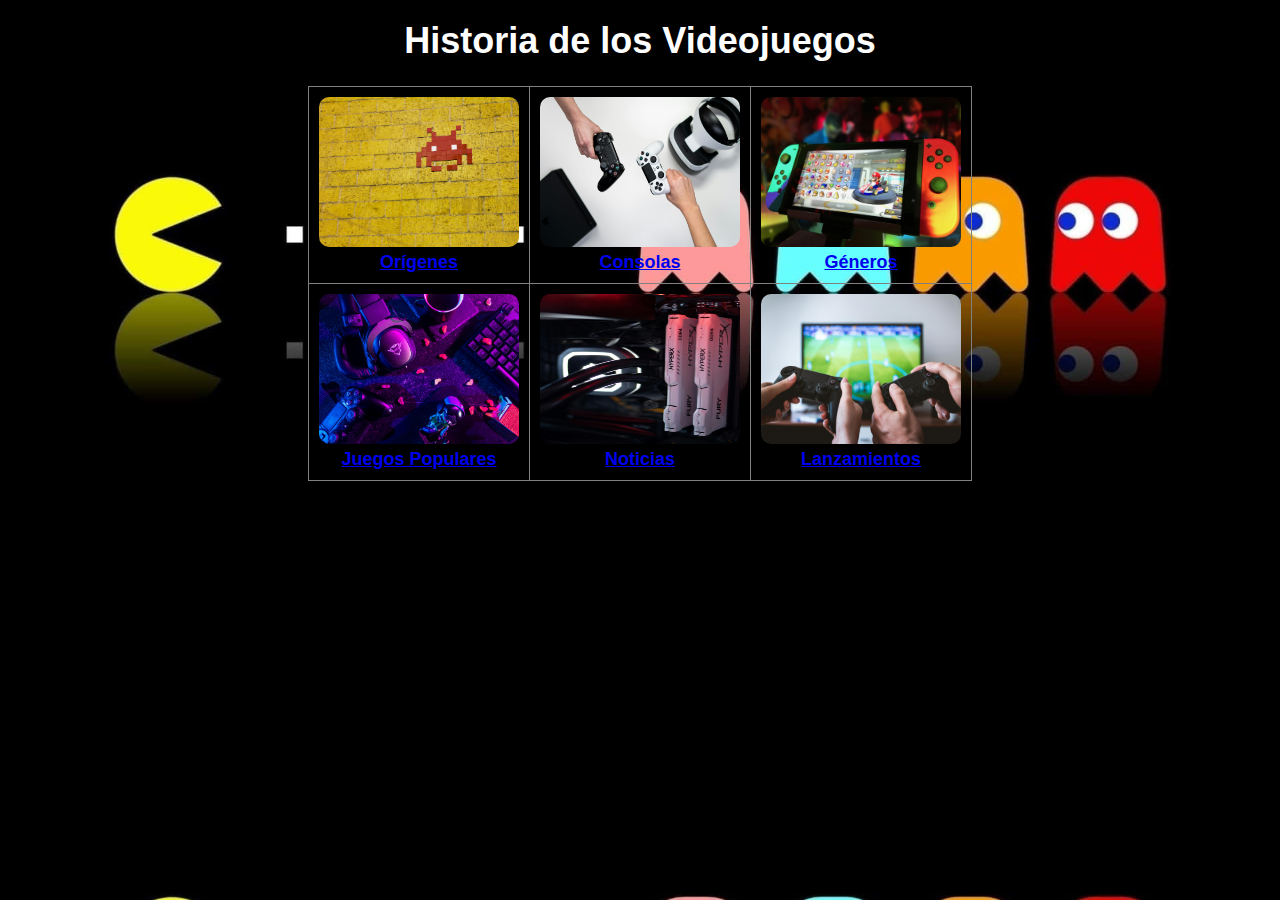
<file: index.html>
<!DOCTYPE html>
<html>
<head>
    <meta charset="utf-8">
    <title>Videojuegos</title>
    <link rel="stylesheet" type="text/css" href="css/styles.css">
</head>
<body>
    <h1>Historia de los Videojuegos</h1>
    <table border="1" class="center">
        <tr>
            <td><a href="html/origenes.html"><img src="imagenes/origenes.jpg" alt="Orígenes"><figcaption>Orígenes</figcaption></a></td>
            <td><a href="html/consolas.html"><img src="imagenes/consolas.jpg" alt="Consolas"><figcaption>Consolas</figcaption></a></td>
            <td><a href="html/generos.html"><img src="imagenes/generos.jpg" alt="Géneros"><figcaption>Géneros</figcaption></a></td>
        </tr>
        <tr>
            <td><a href="html/juegos_populares.html"><img src="imagenes/populares.jpg" alt="Populares"><figcaption>Juegos Populares</figcaption></a></td>
            <td><a href="html/noticias.html"><img src="imagenes/noticias.jpg" alt="Noticias"><figcaption>Noticias</figcaption></a></td>
            <td><a href="html/lanzamientos.html"><img src="imagenes/lanzamientos.jpg" alt="Lanzamientos"><figcaption>Lanzamientos</figcaption></a></td>
        </tr>
    </table>
</body>
</html>
</file>
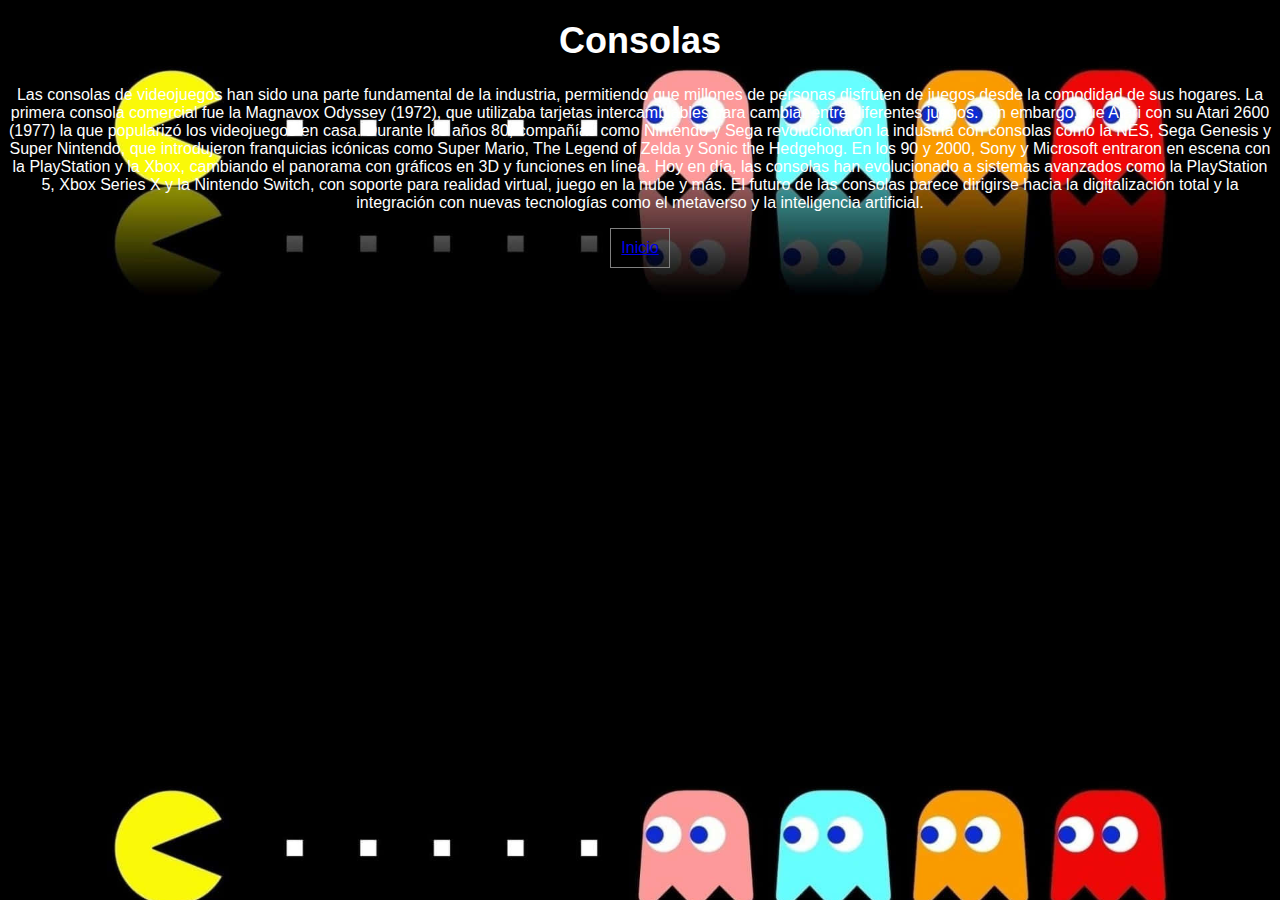
<file: html/consolas.html>
<!DOCTYPE html>
<html>
<head>
    <meta charset="utf-8">
    <title>Consolas</title>
    <link rel="stylesheet" type="text/css" href="../css/styles.css">
</head>
<body>
    <h1>Consolas</h1>
    <p>Las consolas de videojuegos han sido una parte fundamental de la industria, permitiendo que millones de personas disfruten de juegos desde la comodidad de sus hogares.

La primera consola comercial fue la Magnavox Odyssey (1972), que utilizaba tarjetas intercambiables para cambiar entre diferentes juegos. Sin embargo, fue Atari con su Atari 2600 (1977) la que popularizó los videojuegos en casa.

Durante los años 80, compañías como Nintendo y Sega revolucionaron la industria con consolas como la NES, Sega Genesis y Super Nintendo, que introdujeron franquicias icónicas como Super Mario, The Legend of Zelda y Sonic the Hedgehog.

En los 90 y 2000, Sony y Microsoft entraron en escena con la PlayStation y la Xbox, cambiando el panorama con gráficos en 3D y funciones en línea. Hoy en día, las consolas han evolucionado a sistemas avanzados como la PlayStation 5, Xbox Series X y la Nintendo Switch, con soporte para realidad virtual, juego en la nube y más.

El futuro de las consolas parece dirigirse hacia la digitalización total y la integración con nuevas tecnologías como el metaverso y la inteligencia artificial.

</p>
    <table border="1" class="center">
        <tr>
            <td><a href="../index.html">Inicio</a></td>
        </tr>
    </table>
</body>
</html>
</file>
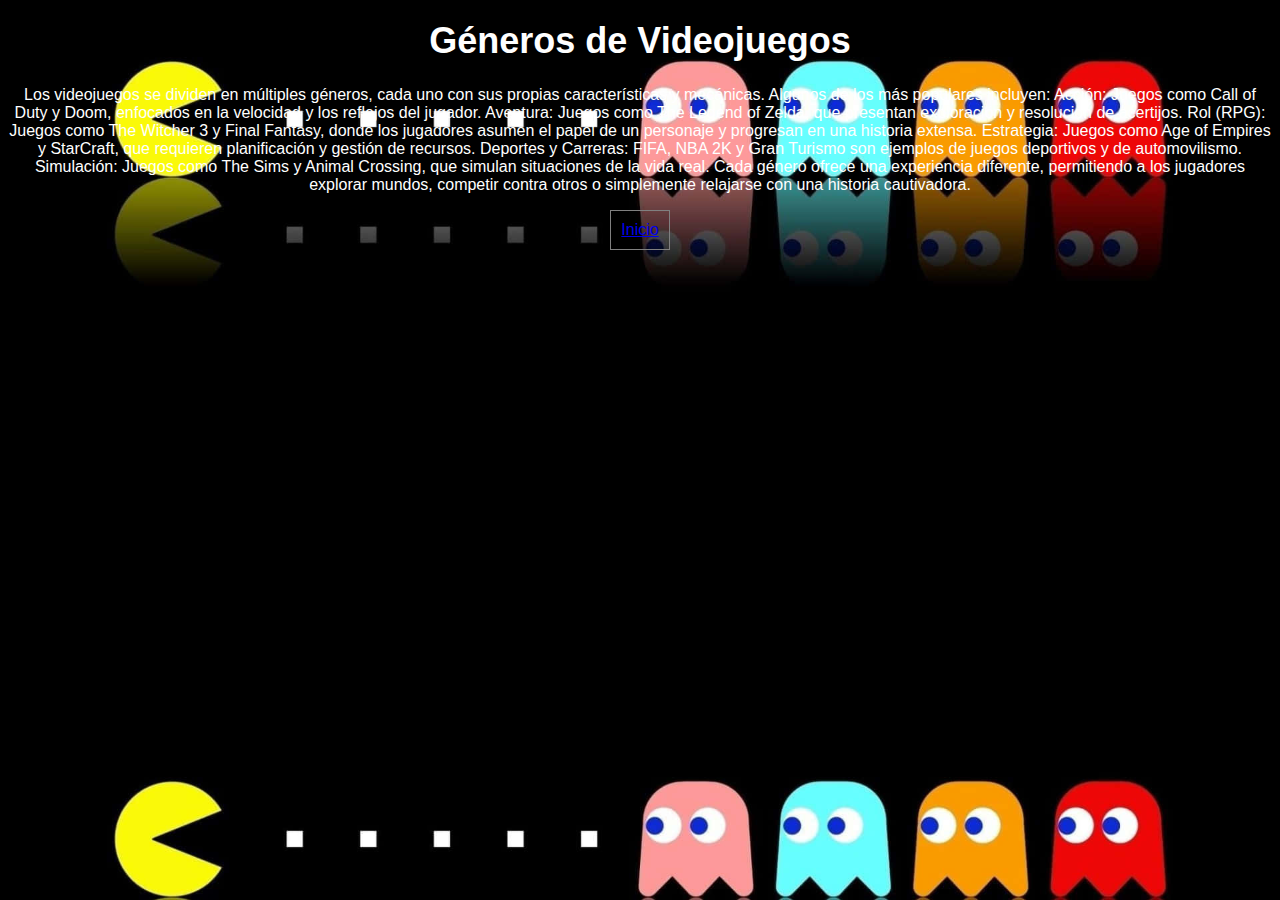
<file: html/generos.html>
<!DOCTYPE html>
<html>
<head>
    <meta charset="utf-8">
    <title>Géneros de Videojuegos</title>
    <link rel="stylesheet" type="text/css" href="../css/styles.css">
</head>
<body>
    <h1>Géneros de Videojuegos</h1>
    <p>Los videojuegos se dividen en múltiples géneros, cada uno con sus propias características y mecánicas. Algunos de los más populares incluyen:

Acción: Juegos como Call of Duty y Doom, enfocados en la velocidad y los reflejos del jugador.
Aventura: Juegos como The Legend of Zelda, que presentan exploración y resolución de acertijos.
Rol (RPG): Juegos como The Witcher 3 y Final Fantasy, donde los jugadores asumen el papel de un personaje y progresan en una historia extensa.
Estrategia: Juegos como Age of Empires y StarCraft, que requieren planificación y gestión de recursos.
Deportes y Carreras: FIFA, NBA 2K y Gran Turismo son ejemplos de juegos deportivos y de automovilismo.
Simulación: Juegos como The Sims y Animal Crossing, que simulan situaciones de la vida real.
        
Cada género ofrece una experiencia diferente, permitiendo a los jugadores explorar mundos, competir contra otros o simplemente relajarse con una historia cautivadora.</p>
    <table border="1" class="center">
        <tr>
            <td><a href="../index.html">Inicio</a></td>
        </tr>
    </table>
</body>
</html>
</file>
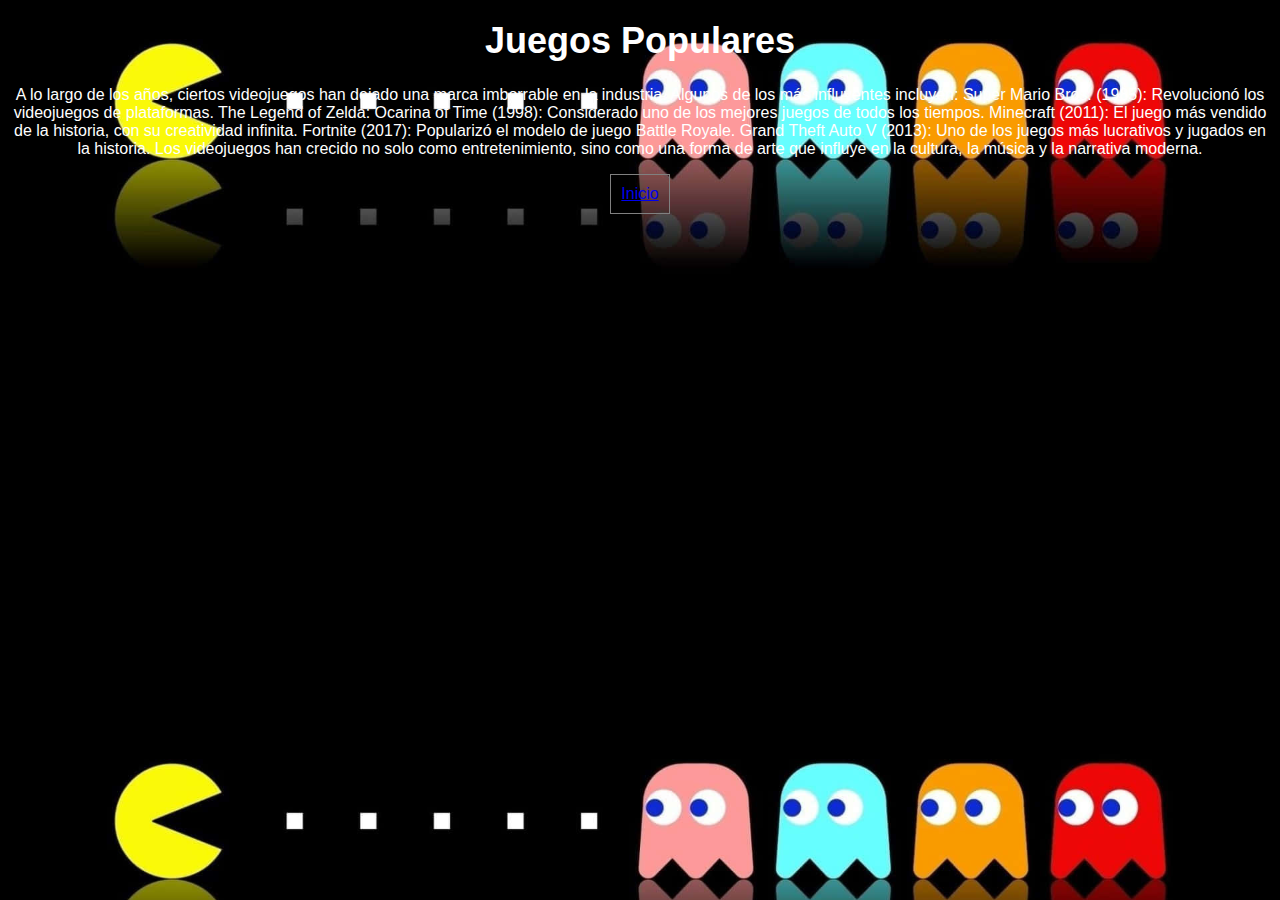
<file: html/juegos_populares.html>
<!DOCTYPE html>
<html>
<head>
    <meta charset="utf-8">
    <title>Juegos Populares</title>
    <link rel="stylesheet" type="text/css" href="../css/styles.css">
</head>
<body>
    <h1>Juegos Populares</h1>
    <p>A lo largo de los años, ciertos videojuegos han dejado una marca imborrable en la industria. Algunos de los más influyentes incluyen:

Super Mario Bros. (1985): Revolucionó los videojuegos de plataformas.
The Legend of Zelda: Ocarina of Time (1998): Considerado uno de los mejores juegos de todos los tiempos.
Minecraft (2011): El juego más vendido de la historia, con su creatividad infinita.
Fortnite (2017): Popularizó el modelo de juego Battle Royale.
Grand Theft Auto V (2013): Uno de los juegos más lucrativos y jugados en la historia.
Los videojuegos han crecido no solo como entretenimiento, sino como una forma de arte que influye en la cultura, la música y la narrativa moderna.</p>
    <table border="1" class="center">
        <tr>
            <td><a href="../index.html">Inicio</a></td>
        </tr>
    </table>
</body>
</html>
</file>
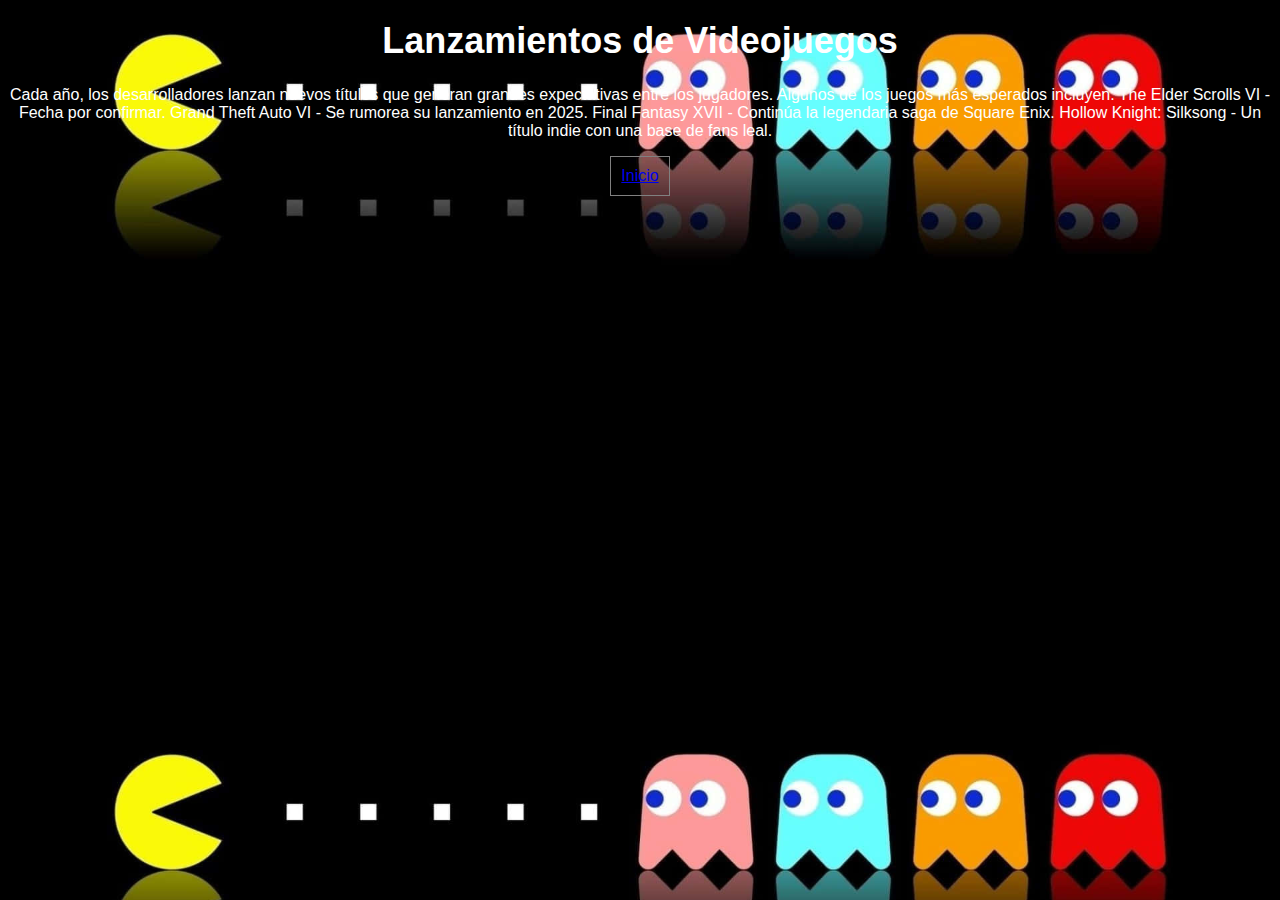
<file: html/lanzamientos.html>
<!DOCTYPE html>
<html>
<head>
    <meta charset="utf-8">
    <title>Lanzamientos de Videojuegos</title>
    <link rel="stylesheet" type="text/css" href="../css/styles.css">
</head>
<body>
    <h1>Lanzamientos de Videojuegos</h1>
    <p>Cada año, los desarrolladores lanzan nuevos títulos que generan grandes expectativas entre los jugadores. Algunos de los juegos más esperados incluyen:

The Elder Scrolls VI - Fecha por confirmar.
Grand Theft Auto VI - Se rumorea su lanzamiento en 2025.
Final Fantasy XVII - Continúa la legendaria saga de Square Enix.
Hollow Knight: Silksong - Un título indie con una base de fans leal.</p>
    <table border="1" class="center">
        <tr>
            <td><a href="../index.html">Inicio</a></td>
        </tr>
    </table>
</body>
</html>
</file>
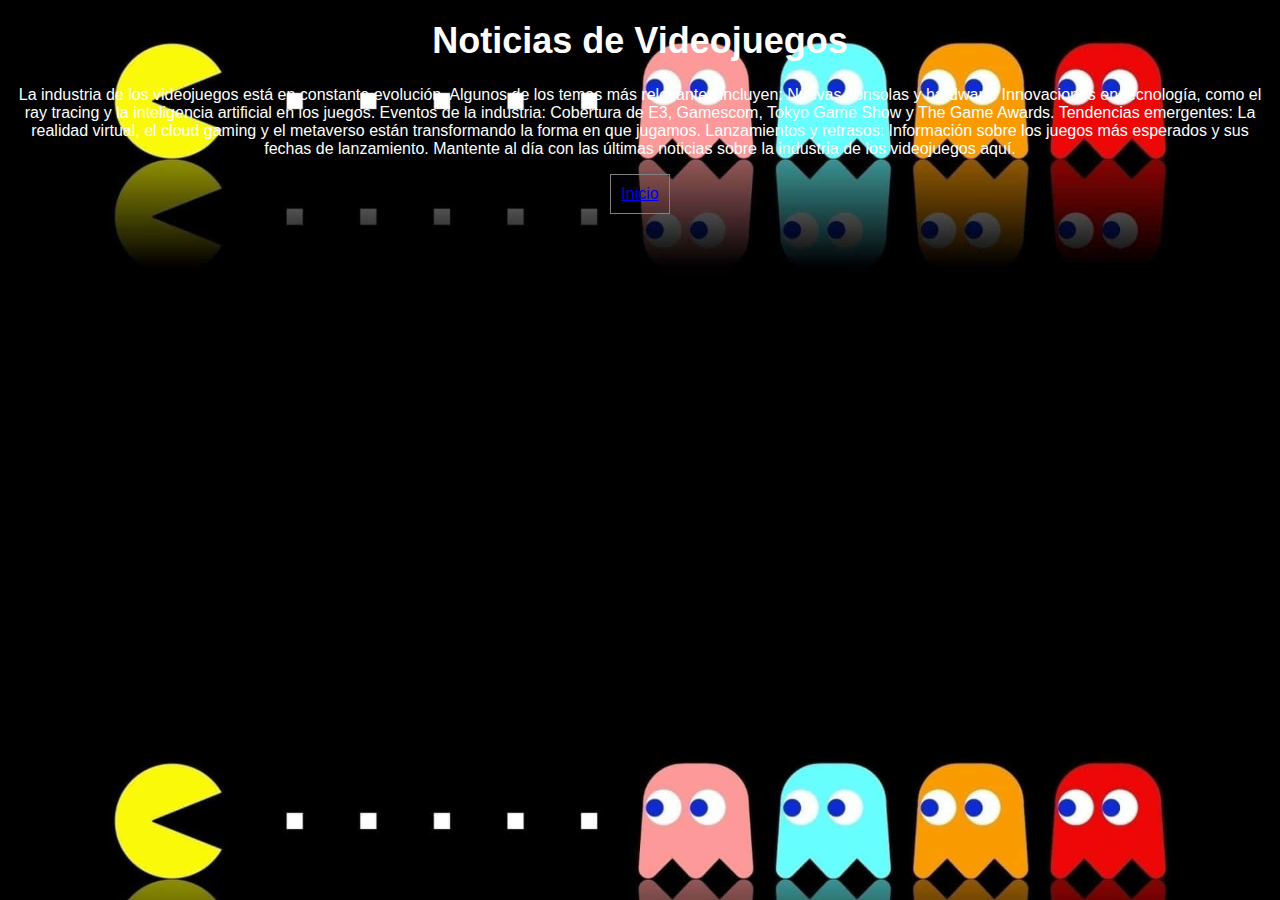
<file: html/noticias.html>
<!DOCTYPE html>
<html>
<head>
    <meta charset="utf-8">
    <title>Noticias de Videojuegos</title>
    <link rel="stylesheet" type="text/css" href="../css/styles.css">
</head>
<body>
    <h1>Noticias de Videojuegos</h1>
    <p>La industria de los videojuegos está en constante evolución. Algunos de los temas más relevantes incluyen:

Nuevas consolas y hardware: Innovaciones en tecnología, como el ray tracing y la inteligencia artificial en los juegos.
Eventos de la industria: Cobertura de E3, Gamescom, Tokyo Game Show y The Game Awards.
Tendencias emergentes: La realidad virtual, el cloud gaming y el metaverso están transformando la forma en que jugamos.
Lanzamientos y retrasos: Información sobre los juegos más esperados y sus fechas de lanzamiento.
Mantente al día con las últimas noticias sobre la industria de los videojuegos aquí.</p>
    <table border="1" class="center">
        <tr>
            <td><a href="../index.html">Inicio</a></td>
        </tr>
    </table>
</body>
</html>
</file>
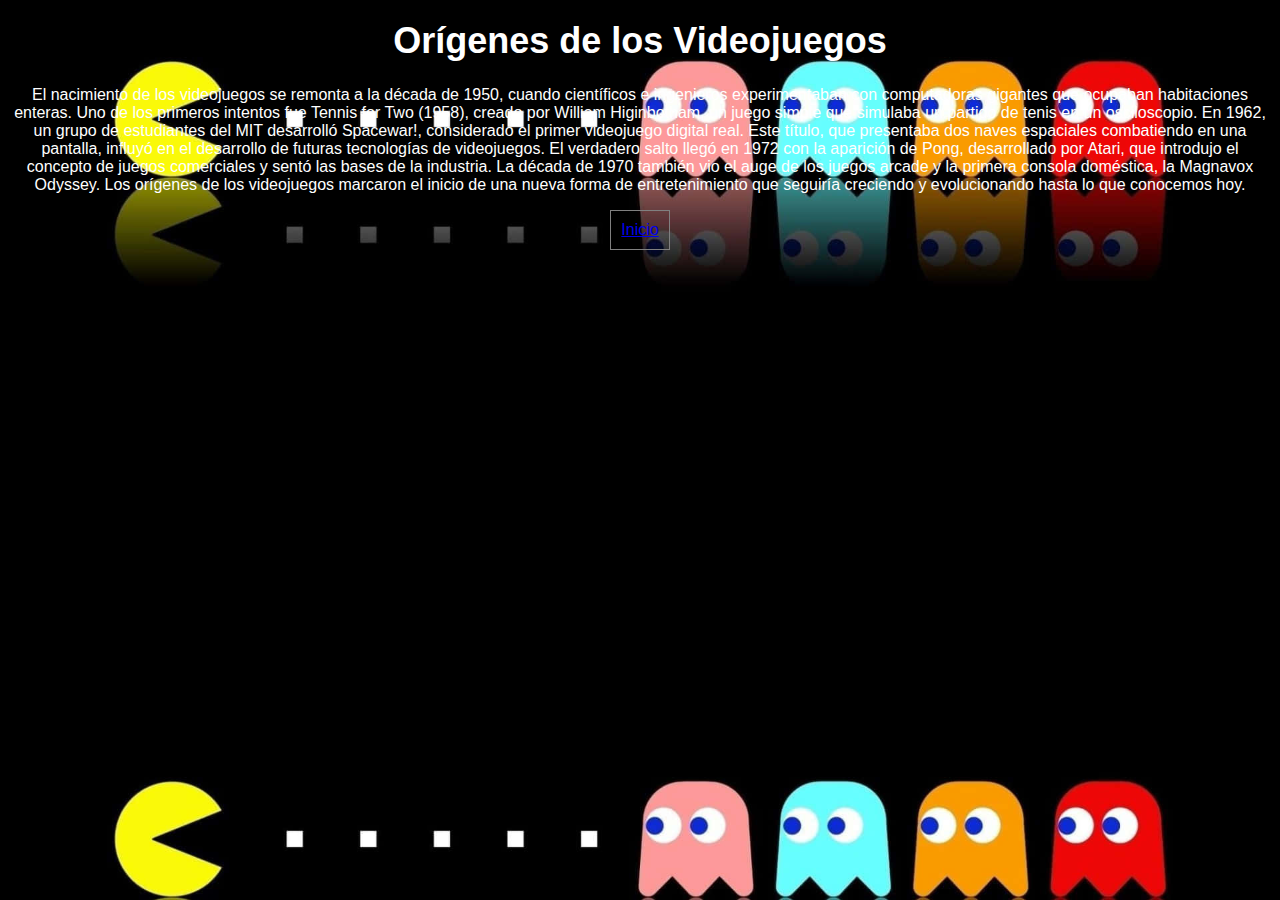
<file: html/origenes.html>
<!DOCTYPE html>
<html>
<head>
    <meta charset="utf-8">
    <title>Orígenes de los Videojuegos</title>
    <link rel="stylesheet" type="text/css" href="../css/styles.css">
</head>
<body>
    <h1>Orígenes de los Videojuegos</h1>
    <p>El nacimiento de los videojuegos se remonta a la década de 1950, cuando científicos e ingenieros experimentaban con computadoras gigantes que ocupaban habitaciones enteras. Uno de los primeros intentos fue Tennis for Two (1958), creado por William Higinbotham, un juego simple que simulaba un partido de tenis en un osciloscopio.

En 1962, un grupo de estudiantes del MIT desarrolló Spacewar!, considerado el primer videojuego digital real. Este título, que presentaba dos naves espaciales combatiendo en una pantalla, influyó en el desarrollo de futuras tecnologías de videojuegos.

El verdadero salto llegó en 1972 con la aparición de Pong, desarrollado por Atari, que introdujo el concepto de juegos comerciales y sentó las bases de la industria. La década de 1970 también vio el auge de los juegos arcade y la primera consola doméstica, la Magnavox Odyssey.

Los orígenes de los videojuegos marcaron el inicio de una nueva forma de entretenimiento que seguiría creciendo y evolucionando hasta lo que conocemos hoy.</p>
    <table border="1" class="center">
        <tr>
            <td><a href="../index.html">Inicio</a></td>
        </tr>
    </table>
</body>
</html>
</file>
<file: css/styles.css>
body {
    background-image: url("../imagenes/fondo_videojuegos.jpg");
    background-size: cover;
    background-position: center;
    font-family: Arial, sans-serif;
    text-align: center;
    color: white;
}

h1 {
    margin-top: 20px;
    font-size: 36px;
}

table {
    margin: auto;
    border-collapse: collapse;
}

td {
    padding: 10px;
}

img {
    width: 200px;
    height: 150px;
    display: block;
    margin: auto;
    border-radius: 10px;
}

figcaption {
    font-size: 18px;
    font-weight: bold;
    margin-top: 5px;
}
</file>
